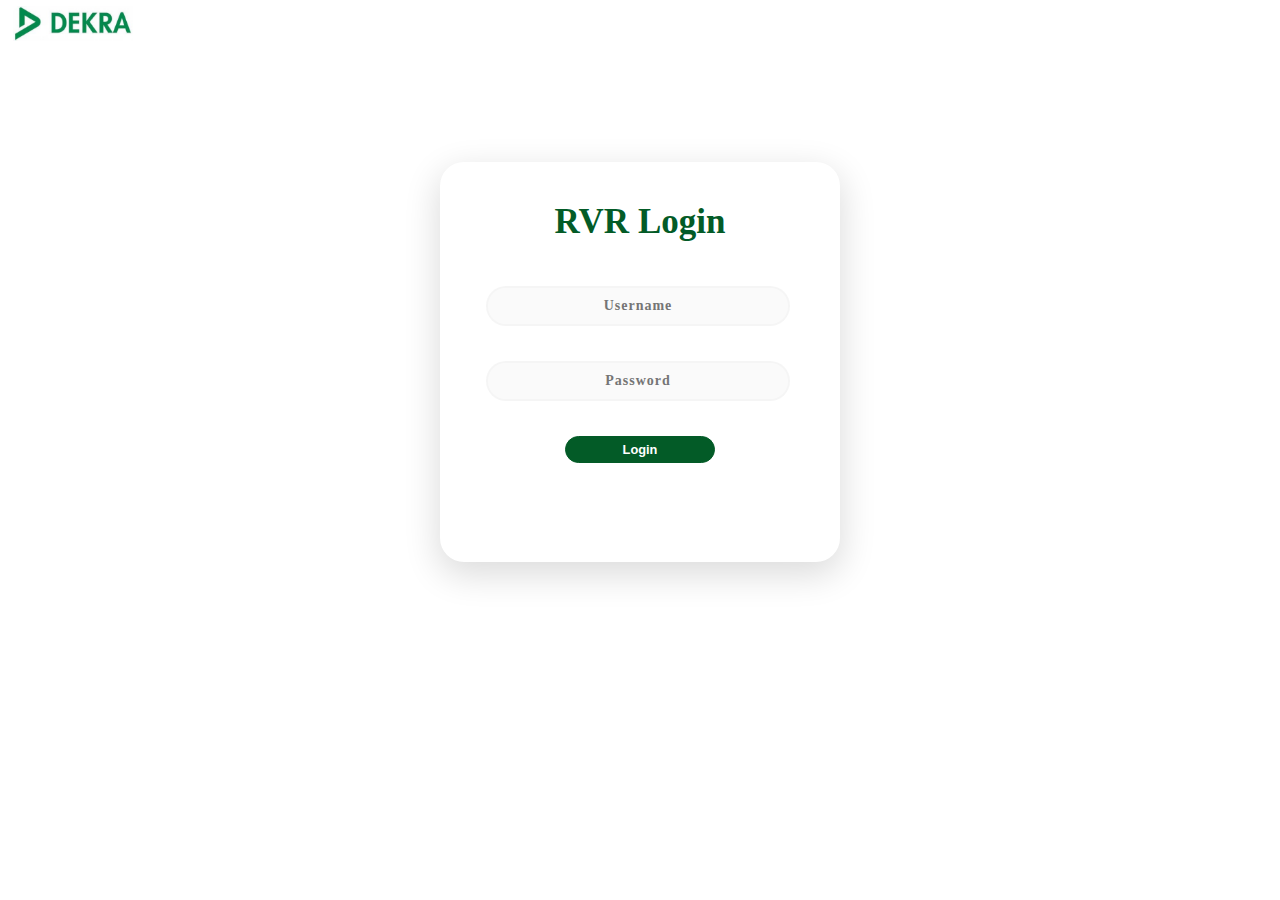
<file: index.html>
<!DOCTYPE html>
<html lang="en">
<head>
    <meta charset="UTF-8">
    <title>RVR Data Platform</title>
    <link rel="stylesheet" type="text/css" href="styles.css"/>
</head>
<body>
    <header>
        <img src="Dekra.jpeg" alt="Logo" height="35" width="120">
    </header>
    
    <div class="main">

   
    
        <h2>RVR Login</h2>
    <form name="login">
        <input class= "userid" type="text" name="userid" placeholder="Username"/>
        <input class= "pswrd" type="password" name="pswrd"placeholder="Password"/>
        <input class= "button" type="button" onclick="check(this.form)" value="Login"/>
    </form>

    <script language="javascript">
        function check(form) { 
            if(form.userid.value == "admin" && form.pswrd.value == "password") {
                window.open('dashboard.html')
            }
            else {
                alert("Username or Password is incorrect")
            }
        }
    </script>

</div>
</body>
</html>
</file>
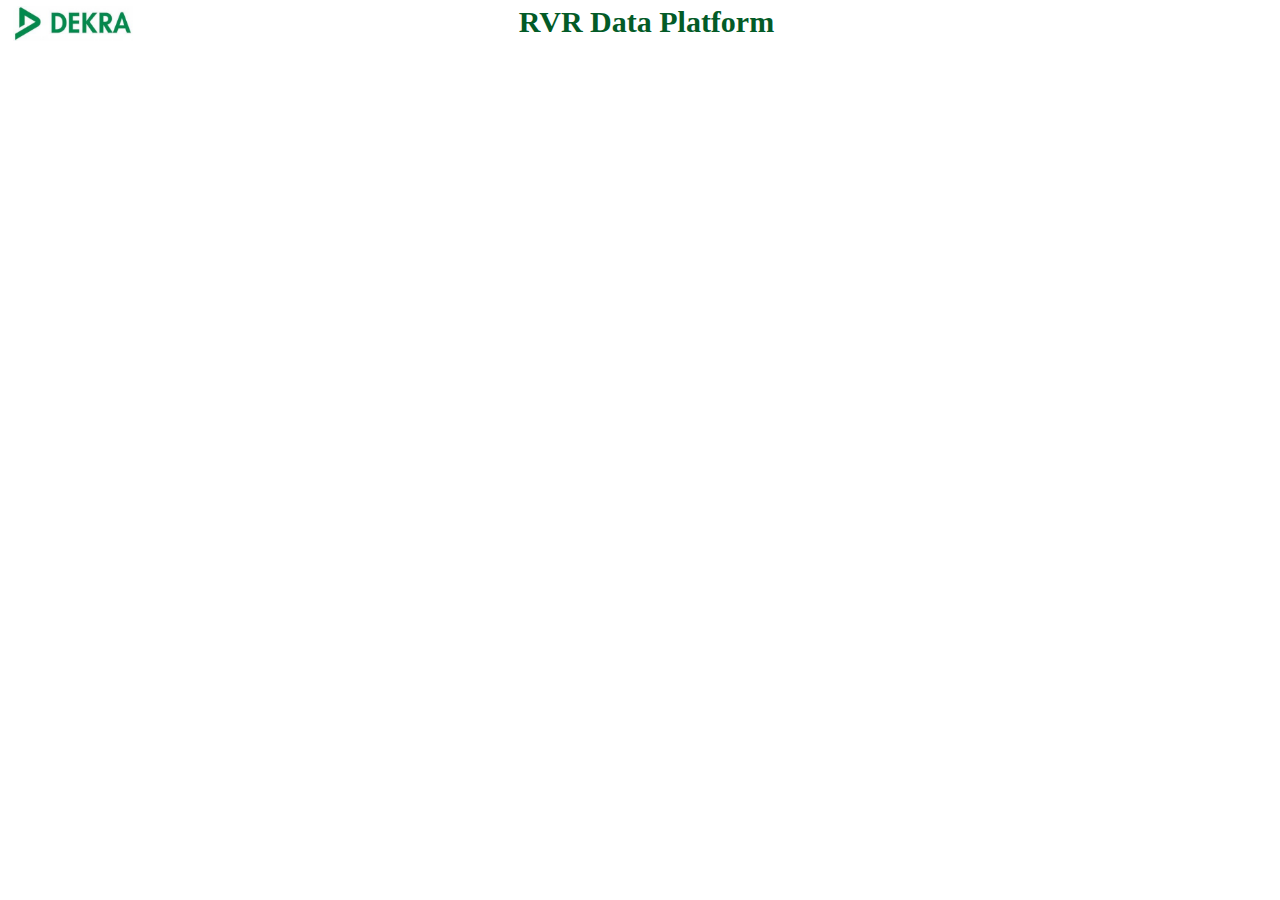
<file: dashboard.html>
<!DOCTYPE html>
<html lang="en">
<head>
    <meta charset="UTF-8">
    <title>RVR Data Platform</title>

    <link rel="stylesheet" type="text/css" href="styles.css"/>
</head>
<body> 
    <header>
      <img src="Dekra.jpeg" alt="Logo" height="35" width="120" > 
      <h1>RVR Data Platform</h1>
    </header>
    
    <div class="container">
        <iframe frameborder="0" 
        marginheight="0" 
        marginwidth="0" 
        width="100%" 
        height="100%" 
        scrolling="auto" src="https://app.powerbi.com/view?r=eyJrIjoiNmFmMTE4NjktMzZiOC00ZDVjLTgyMDMtOTYzODQ5YjU1MWNiIiwidCI6ImNmODE1ODFmLWNmOGMtNDA1ZC05N2UzLTM0YTI5NWM4ZDg4MiIsImMiOjh9&pageName=ReportSection%22" frameborder="0" allowFullScreen="true"></iframe>
    </div>
    
</body>
</html>
</file>
<file: styles.css>
header{
    color:#035B27;
    font-family: 'Segoe UI';
    text-align: left;
    font-size: 35px;
    padding-left:1%;
    padding-top:.5%;
}

body{
    font-family: 'Segoe UI';
  }
  .main{
    background-color: #FFFFFF;
    width: 400px;
    height: 400px;
    margin: 7em auto;
    border-radius: 1.5em;
    box-shadow: 0px 11px 35px 2px rgba(0, 0, 0, 0.14);
  }
  h2{
    color:#035B27;
    font-family: 'Segoe UI';
    text-align: center;
    font-size: 35px;
    padding-top: 40px;
    padding-bottom: 15px;
  }
 

  
  h1{
    color:#035B27;
    font-family: 'Segoe UI';
    text-align: center;
    font-size: 30px;
    margin-top: -45px;
    margin-bottom: -5px;
  }
  
  
  .userid{
    width: 76%;
    color: rgb(38, 50, 56);
    font-weight: 700;
    font-size: 14px;
    letter-spacing: 1px;
    background: rgba(136, 126, 126, 0.04);
    padding: 10px 20px;
    border: none;
    border-radius: 20px;
    outline: none;
    box-sizing: border-box;
    border: 2px solid rgba(0, 0, 0, 0.02);
    margin-bottom: 50px;
    margin-left: 46px;
    text-align: center;
    margin-bottom: 35px;
    font-family: 'Segoe UI';
  }
  
  .pswrd{
    width: 76%;
    color: rgb(38, 50, 56);
    font-weight: 700;
    font-size: 14px;
    letter-spacing: 1px;
    background: rgba(136, 126, 126, 0.04);
    padding: 10px 20px;
    border: none;
    border-radius: 20px;
    outline: none;
    box-sizing: border-box;
    border: 2px solid rgba(0, 0, 0, 0.02);
    margin-bottom: 50px;
    margin-left: 46px;
    text-align: center;
    margin-bottom: 35px;
    font-family: 'Segoe UI';
    }
  
  
  .button{
    background:#035B27;
    width:150px;
    padding-top:5px;
    padding-bottom:5px;
    color:white;
    border-radius:20px;
    border:#035B27 1px solid;
    
    
    float:left;
    margin-left:125px;
    font-weight:800;
    font-size:0.8em;
  }
  
  .button:hover{
    background: #222222; 
  }
  .container{
    background-color: #FFFFFF;
  }
  html 
  {
   overflow: auto;
  }
   
  html, body, div, iframe 
  {
   margin: 0px; 
   padding: 0px; 
   height: 97.5%; 
   border: none;
  }
  iframe 
{
 display: block; 
 width: 100%; 
 border: none; 
 overflow-y: auto; 
 overflow-x: hidden;
}
</file>
